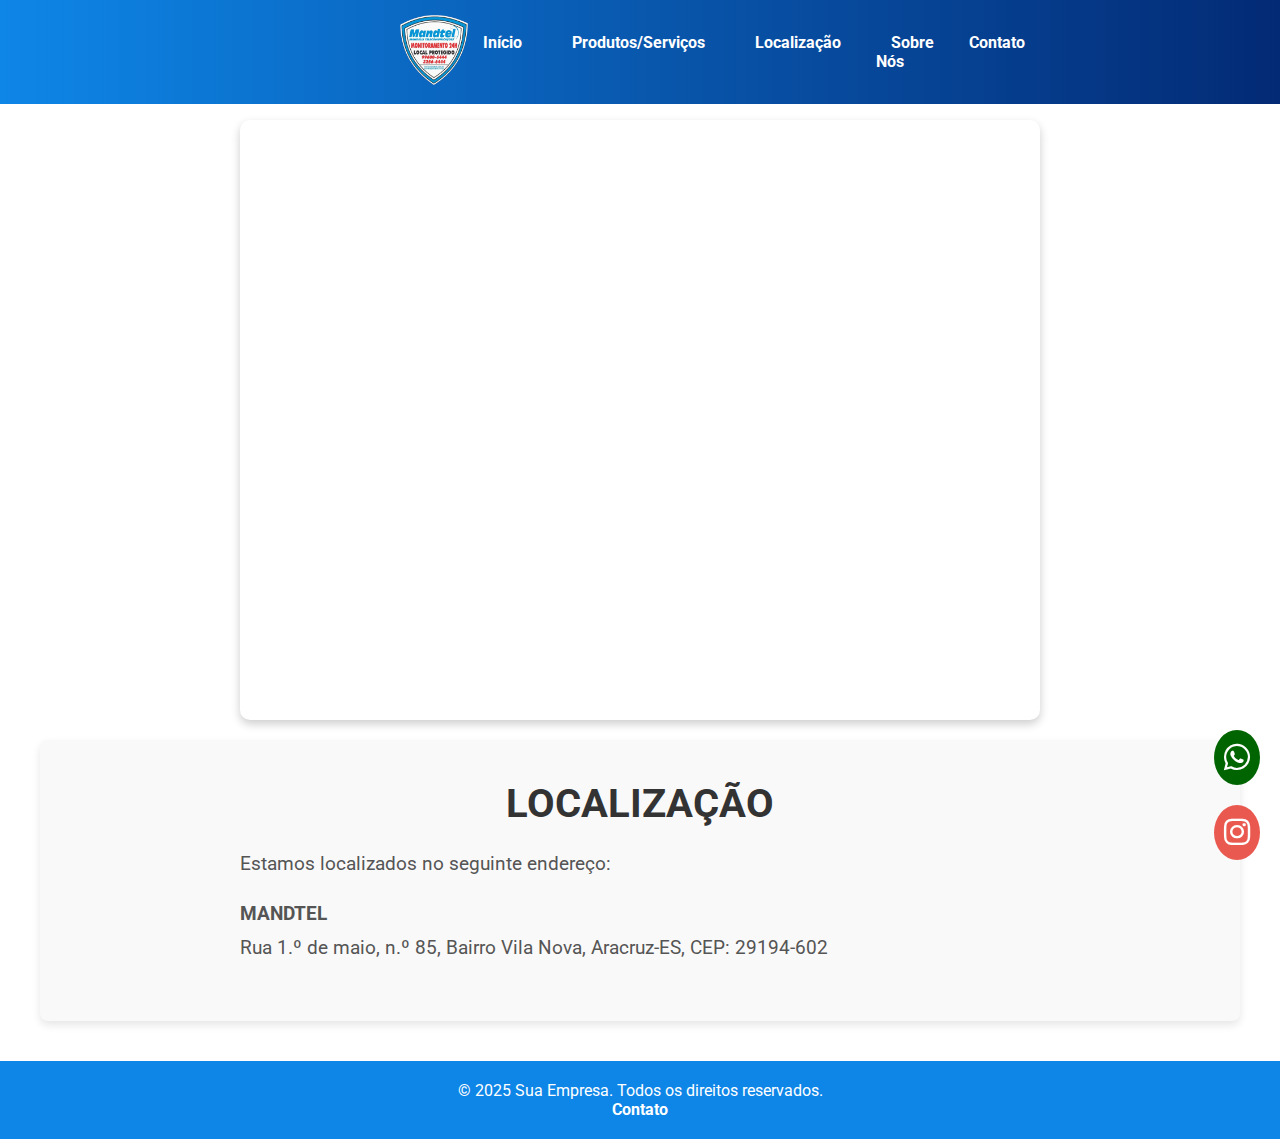
<file: localizacao.html>
<!DOCTYPE html>
<html lang="pt-br">
<head>
    <meta charset="UTF-8">
    <meta name="viewport" content="width=device-width, initial-scale=1.0">
    <title>Empresa de Segurança Eletrônica</title>
    <link rel="stylesheet" href="src/localizacao.css">
    <link href="https://cdnjs.cloudflare.com/ajax/libs/font-awesome/6.0.0-beta3/css/all.min.css" rel="stylesheet">
    <link href="https://fonts.googleapis.com/css2?family=Roboto:ital,wght@0,100..900;1,100..900&display=swap" rel="stylesheet">
</head>
<body>
    <!-- Header -->
    <header>
        <div class="logo">
            <img src="image/WhatsApp_Image_2025-02-20_at_16.29.04-removebg-preview (1).png" alt="Logo da Empresa">
        </div>
        <div class="hamburger">☰</div>
        <nav>
            <ul id="menu">
                <li class="nav"><a href="./index.html">Início</a></li>
                <li class="nav"><a href="./produto.html">Produtos/Serviços</a></li>
                <li class="nav"><a href="./localizacao.html">Localização</a></li>
                <li class="nav"><a href="./sobre.html">Sobre Nós</a></li>
                <li class="nav"><a href="./contato.html">Contato</a></li>
            </ul>
        </nav>
    </header>

    <iframe src="https://www.google.com/maps/embed?pb=!1m18!1m12!1m3!1d4491.679658490282!2d-40.27329982398643!3d-19.812172234651833!2m3!1f0!2f0!3f0!3m2!1i1024!2i768!4f13.1!3m3!1m2!1s0xb7ea849baae665%3A0xd1064159d6feff99!2sMANDTEL!5e1!3m2!1sen!2sbr!4v1740404365220!5m2!1sen!2sbr" width="800" height="600" style="border:0;" allowfullscreen="" loading="lazy" referrerpolicy="no-referrer-when-downgrade"></iframe>

    <section class="localizacao-info">
        <h2>Localização</h2>
        <p>Estamos localizados no seguinte endereço:</p>
        <p><strong>MANDTEL</strong><br>
            Rua 1.º de maio, n.º 85, Bairro Vila Nova, Aracruz-ES, CEP: 29194-602</p>
    </section>
    

    <footer>
        <p>&copy; 2025 Sua Empresa. Todos os direitos reservados.</p>
        <p><a href="mailto:mandtel@mandtel.com.br">Contato</a></p>
    </footer>

     <!-- Ícones flutuantes -->
     <div class="floating-icons">
        <!-- WhatsApp -->
        <a href="https://wa.me/5527996403289" target="_blank" class="whats">
            <i class="fab fa-whatsapp"></i>
        </a>
        <!-- Instagram -->
        <a href="https://www.instagram.com/mandtelmonitoramento/#" target="_blank" class="insta">
            <i class="fab fa-instagram"></i>
        </a>
    </div>

    <script src="src/script.js"></script>

</body>    
</html>
</file>
<file: src/localizacao.css>
* {
    margin: 0;
    padding: 0;
    box-sizing: border-box; /* Melhor controle do tamanho dos elementos */
}

body {
    font-family: 'Roboto', sans-serif;
}

/* Header */
header {
    position: fixed;
    top: 0;
    left: 0;
    width: 100%;
    z-index: 1000;
    display: flex;
    justify-content: space-between; /* Logo à esquerda, menu centralizado */
    align-items: center;
    padding: 15px 400px; /* Ajuste o padding conforme necessário */
    background-color: #0e86e7;
    background: linear-gradient(90deg, #0e86e7, #032a75);
}

header .logo img {
    height: 70px;
    object-fit: cover;
}

/* header .hamburger {
    display: flex;
    font-size: 30px;
    cursor: pointer;
} */

/* Menu de navegação */
nav ul {
    list-style: none;
    display: flex;
    gap: 20px;
    justify-content: center; /* Centraliza os itens no header */
}

nav ul li a {
    text-decoration: none;
    color: white;
    font-weight: bold;
    padding: 10px 15px;
    border-radius: 5px;
    transition: background 0.3s ease-in-out;
}

nav ul li a:hover {
    transform: scale(1.02);
}

.hamburger {
    display: none;  /* Oculta o ícone por padrão */
    font-size: 30px;
    cursor: pointer;
    color: white;
}

/* Responsividade para dispositivos móveis */
@media (max-width: 768px) {
    header {
        flex-direction: column; /* Organiza o conteúdo em coluna */
        padding: 15px 20px;
    }
    
    .logo {
        position: relative;
        margin-bottom: 15px; /* Adiciona espaçamento abaixo da logo */
    }

    nav ul {
        display: none;
        flex-direction: column;
        gap: 15px;
        width: 100%;
        text-align: center;
    }

    .hamburger {
        display: none;
        order: 2;
        position: absolute;
        right: 20px;
    }

    .hamburger.active + nav ul {
        display: flex;
    }
    
    nav ul li a {
        padding: 12px;
        font-size: 18px;
    }
}

/* Mapa */
iframe {
    display: block;
    margin: 120px auto 20px auto;
    border: 10px solid #0e86e7;
    border-radius: 10px;
    box-shadow: 0 4px 10px rgba(0, 0, 0, 0.2);
}

/* Responsividade para o mapa */
@media (max-width: 768px) {
    iframe {
        width: 100%;
        height: 400px;
    }
}

/* Localização */
.localizacao-info {
    background-color: #f9f9f9;
    padding: 40px 20px;
    margin: 20px auto;
    max-width: 1200px;
    border-radius: 8px;
    box-shadow: 0 4px 8px rgba(0, 0, 0, 0.1);
    text-align: center;
}

.localizacao-info h2 {
    font-size: 2.5em;
    margin-bottom: 20px;
    color: #333;
    font-weight: bold;
    text-transform: uppercase;
}

.localizacao-info p {
    font-size: 1.2em;
    line-height: 1.8;
    color: #555;
    margin-bottom: 15px;
    text-align: left;
    max-width: 800px;
    margin-left: auto;
    margin-right: auto;
}

footer {
    background-color: #0e86e7;
    color: white;
    padding: 20px;
    text-align: center;
    font-size: 1em;
    margin-top: 40px;
}

footer a {
    color: white;
    text-decoration: none;
    font-weight: bold;
}

footer a:hover {
    text-decoration: underline;
}

/* Responsividade para o rodapé */
@media (max-width: 768px) {
    footer {
        font-size: 0.9em;
        padding: 15px 20px;
    }
}

/* Ícones flutuantes */
.floating-icons {
    position: fixed;
    right: 20px;
    bottom: 20px;
    z-index: 1000;
}

.floating-icons a {
    display: block;
    color: white;
    padding: 10px;
    margin-bottom: 20px;
    border-radius: 50%;
    font-size: 30px;
    text-align: center;
    transition: background-color 0.3s;
}

.floating-icons a:hover {
    background-color: #000000;
}

.whats {
    background-color: darkgreen;
}

.insta {
    background-color: rgb(233, 89, 80);
}

/* Responsividade para o ícones flutuantes */
@media (max-width: 450px) {
    .floating-icons a {
        font-size: 25px;
    }
}



/* Menu de navegação */
@media (max-width: 768px) {
    .hamburger {
        display: block; /* Exibe o ícone hamburguer em telas pequenas */
    }

    nav ul {
        display: none; /* Oculta o menu por padrão */
        flex-direction: column;
        gap: 10px;
        position: absolute;
        top: 90px;
        left: 0;
        width: 100%;
        background: #0e86e7;
        text-align: center;
        padding: 10px 0;
    }

    nav ul li {
        margin: 15px 0;
    }

    /* Menu aparece quando a classe 'active' é adicionada */
    nav ul.active {
        display: flex;
    }
    
    nav ul li a {
        padding: 22px;
        font-size: 18px;
    }
}
</file>
